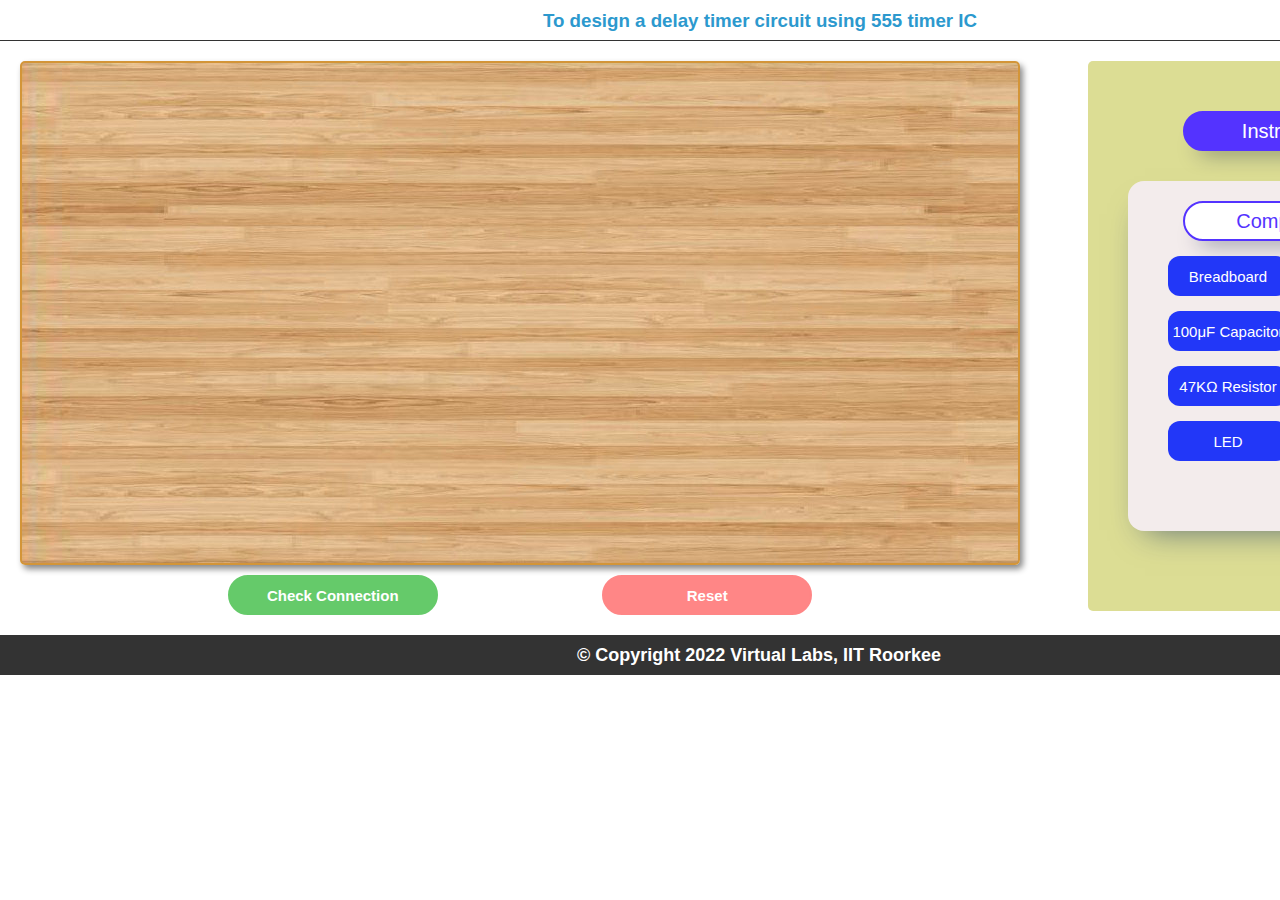
<file: simulation/index.html>
<!DOCTYPE html>
<html lang="en">

<head>
    <meta charset="UTF-8">
    <meta name="viewport" content="width=device-width, initial-scale=1.0">
    <title>To design a delay timer circuit using 555 timer IC</title>

    <!--JSplumb-->
    <link rel="stylesheet" href="css\jsplumbtoolkit-defaults.css">
    <script src="js\jsplumb.min.js"></script>

    <script src="js\jquery-latest.js"></script>
    <script src="js\jquery-ui-latest.js"></script>
    <script src="js\jquery.jsPlumb-1.3.9-all-min.js"></script>


    <!--jQuery-->
    <script src="js\jquery.min.js"></script>

    <!--JS files-->
    <script src="js/index.js"></script>
    <script src="js/graph.js"></script>

    <!--CSS files-->
    <link rel="stylesheet" href="css/style.css">
</head>

<body>

  
    <div id="exp-name">
        <h3>To design a delay timer circuit using 555 timer IC</h3>
    </div>
    <div id="simulation">
        <div class="left">

            <div id="mid">

                <br/>

                <div id="supply"></div>

                <div id="watch">
                    <p><span id="seconds">00</span>:<span id="tens">00</span></p>
                </div>

                <br/>
                <br/>
                <br/>
                <br/>

                <div id="board">
                    <div id="c"></div>
                    <div id="ic"></div>
                    <div id="r1"></div>
                    <div id="r2"></div>
                    <div id="led"></div>
                    <div id="c_label">A&nbsp;&nbsp;&nbsp;&nbsp;B</div>
                    <div id="r1_label">A&nbsp;&nbsp;&nbsp;&nbsp;&nbsp;&nbsp;&nbsp;&nbsp;&nbsp;&nbsp;&nbsp;&nbsp;B</div>
                    <div id="r2_label">A&nbsp;&nbsp;&nbsp;&nbsp;&nbsp;&nbsp;&nbsp;&nbsp;&nbsp;&nbsp;&nbsp;&nbsp;B</div>
                    <div id="led_label">A C</div>
                </div>

            </div>

            <div class="bottom">
                <div>
                    <button id="check" onclick="checkCircuit()" disabled >Check Connection</button>
                    <button id="reset" onclick="reload()" disabled>Reset</button>
                </div>

            </div>
        </div>

        <div class="right">
            <div class="Button-data" id="First_Data">
                <div class="panel">
                    
                        <button class="close-btn" id="close-btn"><span>&#10005</span></button>
                   
                    <ol type="1" style="padding-left:20px;">
                        <li>Click on the components button to place the component.</li>
                        <li>Make connections as per the circuit diagram and pin diagram of IC.</li>
                        <figure style="margin-bottom: 10px">
                            <img src="./images/image002.jpg" style="height: 240px; margin-left: 70px; ;">
                            <figcaption style="text-align: center;">Fig. 1 Circuit diagram of Delay before Turn ON Timer</figcaption>
                          </figure>
                          <figure style="margin-bottom: 10px">
                            <img src="./images/image004.jpg" style="height: 150px; margin-left: 100px;">
                            <figcaption style="text-align: center;">Fig. 2 Pin diagram of IC 555</figcaption>
                          </figure>
                        <li>Click on <b>'Check Connections'</b> button. If connections are right, click on ‘OK’, then Simulation will become active. </li>
                        <li>Observe the Delay Time before the circuit turns on (LED glows).</li>
                        <li>Compare it with the theoretical value. </li>
                        <li>Click on the <b>'Reset'</b> button to reset the page.</li>
                    </ol>
                </div>
            </div>


            <div>
                <button class="right_btn" id="First">Instructions</button>

            </div>

            <div class="Components">

                <button class="right_btn" id="second">Components</button>

                <div>
                    <button id="breadbutton" onclick="breadboard()">Breadboard</button>
                    <button id="supplybutton" onclick="supply()">Supply</button>
                </div>
                <div>
                    <button id="c1button" onclick="c()">100&mu;F Capacitor</button>
                    <button id="icbutton" onclick="ic()">555 Timer IC</button>
                </div>
                <div>
                    <button id="r1button" onclick="r1()">47K&#8486; Resistor</button>
                    <button id="r2button" onclick="r2()">470&#8486; Resistor</button>
                </div>
                <div>
                    <button id="ledbutton" onclick="led()">LED</button>
                </div>
            </div>

        </div>
    </div>
    
    <div id="copyright">
        <p style="font-weight:bold">&copy; Copyright 2022 Virtual Labs, IIT Roorkee</p>
    </div>
    <script src="js/right_components.js"></script>
<script src="../assets/js/iframeResize.js"></script></body>

</html>
</file>
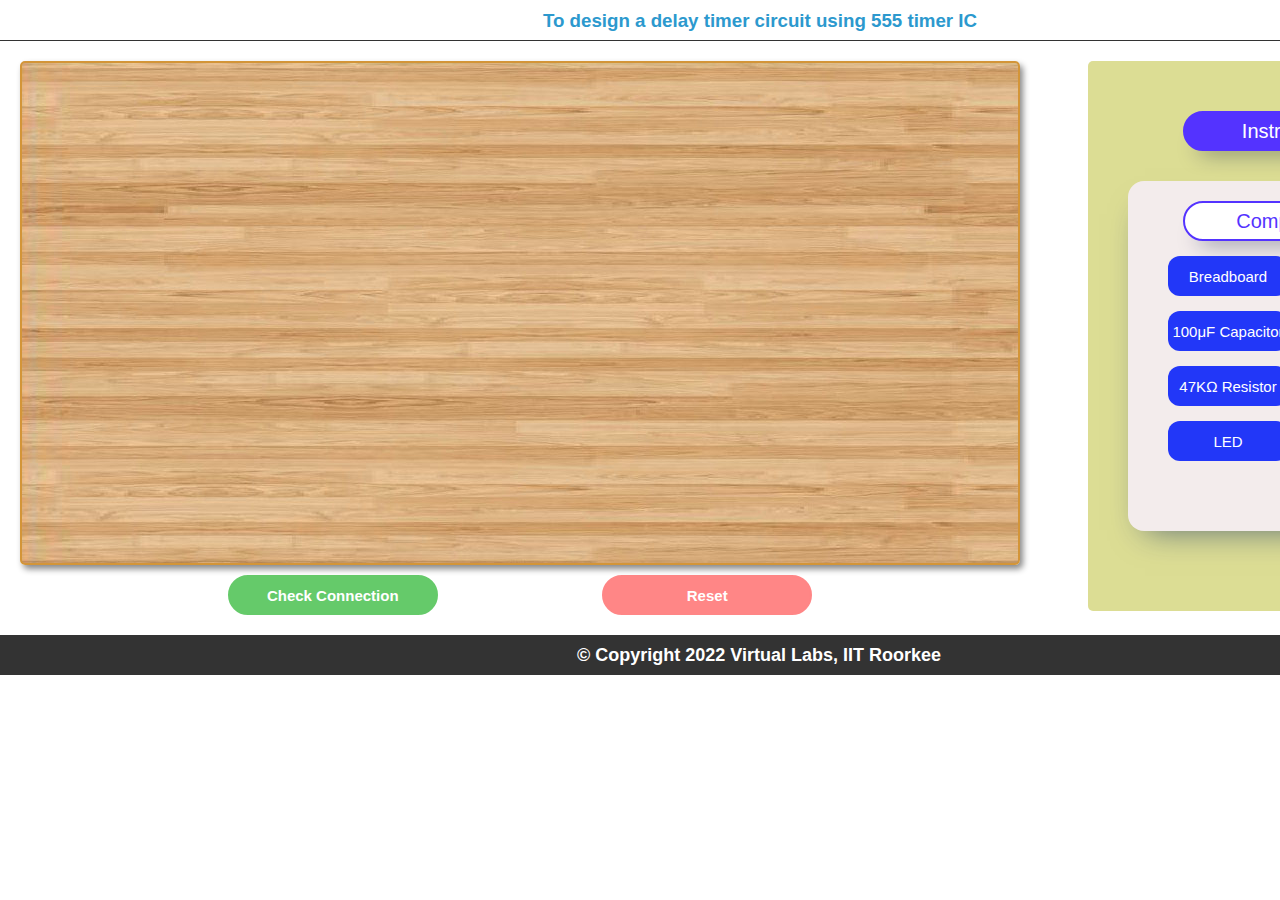
<file: experiment/simulation/index.html>
<!DOCTYPE html>
<html lang="en">

<head>
    <meta charset="UTF-8">
    <meta name="viewport" content="width=device-width, initial-scale=1.0">
    <title>To design a delay timer circuit using 555 timer IC</title>

    <!--JSplumb-->
    <link rel="stylesheet" href="css\jsplumbtoolkit-defaults.css">
    <script src="js\jsplumb.min.js"></script>

    <script src="js\jquery-latest.js"></script>
    <script src="js\jquery-ui-latest.js"></script>
    <script src="js\jquery.jsPlumb-1.3.9-all-min.js"></script>


    <!--jQuery-->
    <script src="js\jquery.min.js"></script>

    <!--JS files-->
    <script src="js/index.js"></script>
    <script src="js/graph.js"></script>

    <!--CSS files-->
    <link rel="stylesheet" href="css/style.css">
</head>

<body>

  
    <div id="exp-name">
        <h3>To design a delay timer circuit using 555 timer IC</h3>
    </div>
    <div id="simulation">
        <div class="left">

            <div id="mid">

                <br/>

                <div id="supply"></div>

                <div id="watch">
                    <p><span id="seconds">00</span>:<span id="tens">00</span></p>
                </div>

                <br/>
                <br/>
                <br/>
                <br/>

                <div id="board">
                    <div id="c"></div>
                    <div id="ic"></div>
                    <div id="r1"></div>
                    <div id="r2"></div>
                    <div id="led"></div>
                    <div id="c_label">A&nbsp;&nbsp;&nbsp;&nbsp;B</div>
                    <div id="r1_label">A&nbsp;&nbsp;&nbsp;&nbsp;&nbsp;&nbsp;&nbsp;&nbsp;&nbsp;&nbsp;&nbsp;&nbsp;B</div>
                    <div id="r2_label">A&nbsp;&nbsp;&nbsp;&nbsp;&nbsp;&nbsp;&nbsp;&nbsp;&nbsp;&nbsp;&nbsp;&nbsp;B</div>
                    <div id="led_label">A C</div>
                </div>

            </div>

            <div class="bottom">
                <div>
                    <button id="check" onclick="checkCircuit()" disabled >Check Connection</button>
                    <button id="reset" onclick="reload()" disabled>Reset</button>
                </div>

            </div>
        </div>

        <div class="right">
            <div class="Button-data" id="First_Data">
                <div class="panel">
                    
                        <button class="close-btn" id="close-btn"><span>&#10005</span></button>
                   
                    <ol type="1" style="padding-left:20px;">
                        <li>Click on the components button to place the component.</li>
                        <li>Make connections as per the circuit diagram and pin diagram of IC.</li>
                        <figure style="margin-bottom: 10px">
                            <img src="./images/image002.jpg" style="height: 240px; margin-left: 70px; ;">
                            <figcaption style="text-align: center;">Fig. 1 Circuit diagram of Delay before Turn ON Timer</figcaption>
                          </figure>
                          <figure style="margin-bottom: 10px">
                            <img src="./images/image004.jpg" style="height: 150px; margin-left: 100px;">
                            <figcaption style="text-align: center;">Fig. 2 Pin diagram of IC 555</figcaption>
                          </figure>
                        <li>Click on <b>'Check Connections'</b> button. If connections are right, click on ‘OK’, then Simulation will become active. </li>
                        <li>Observe the Delay Time before the circuit turns on (LED glows).</li>
                        <li>Compare it with the theoretical value. </li>
                        <li>Click on the <b>'Reset'</b> button to reset the page.</li>
                    </ol>
                </div>
            </div>


            <div>
                <button class="right_btn" id="First">Instructions</button>

            </div>

            <div class="Components">

                <button class="right_btn" id="second">Components</button>

                <div>
                    <button id="breadbutton" onclick="breadboard()">Breadboard</button>
                    <button id="supplybutton" onclick="supply()">Supply</button>
                </div>
                <div>
                    <button id="c1button" onclick="c()">100&mu;F Capacitor</button>
                    <button id="icbutton" onclick="ic()">555 Timer IC</button>
                </div>
                <div>
                    <button id="r1button" onclick="r1()">47K&#8486; Resistor</button>
                    <button id="r2button" onclick="r2()">470&#8486; Resistor</button>
                </div>
                <div>
                    <button id="ledbutton" onclick="led()">LED</button>
                </div>
            </div>

        </div>
    </div>
    
    <div id="copyright">
        <p style="font-weight:bold">&copy; Copyright 2022 Virtual Labs, IIT Roorkee</p>
    </div>
    <script src="js/right_components.js"></script>
</body>

</html>
</file>
<file: simulation/css/style.css>
* {
    margin: 0px;
    padding: 0;
    font-family: 'Raleway', sans-serif;
}

button:focus {
    outline: none;
}

button:disabled
{
    cursor: not-allowed;
    opacity: 0.6;
}

/*header section template styling*/

#header {
    border-bottom: 8px solid #ff6600;
    font-family: 'Raleway', sans-serif;
    width: 1518px;
    top: 0;
    background-color: #fff!important;
}

#header img {
    padding: 8px 8px 4px 32px;
}

#labName {
    float: right;
    font-size: 25px;
    align-items: center;
    margin-top: 30px;
    margin-right: 40px;
    color: #2C99CE;
}

#exp-name {
    width: 1500px;
    text-align: center;
    padding: 10px;
    height: 20px;
    color: #2C99CE;
    font-family: 'Raleway', sans-serif;
    border-bottom: 1px solid #333;
}

#simulation {
    height: 590px;
    width: 1518px;
    display: inline-block;
}


/*left side views*/

.left {
    padding-top: 20px;
    margin-left: 20px;
    float: left;
    width: 1000px;
    height: 550px;
    display: block;
}


/*Screen for experiment*/

#mid {
    height: 500px;
    border: 2px solid #d39538;
    box-shadow: 3px 4px 6px #888888;
    border-radius: 5px;
    background-image: url('../images/desk2.jpg');
}


/* Components */

#watch {
    height: 40px;
    width: 100px;
    display: inline-block;
    margin-left: 530px;
    padding: 8px;
    visibility: hidden;
    font-size: 35px;
}

#board {
    margin: auto;
    height: 300px;
    width: 909px;
    border-radius: 5px;
    border: 3px solid #d6d3d3;
    box-shadow: 3px 4px 6px #888888;
    background-image: url('../images/board.png');
    display: block;
    visibility: hidden;
}

#supply {
    height: 78px;
    width: 119px;
    margin-left: 100px;
    background-image: url('../images/supply.png');
    border-radius: 10px;
    box-shadow: 1px 2px 4px #333;
    background-size: cover;
    display: inline-block;
    visibility: hidden;
}

#c {
    height: 160px;
    width: 40px;
    margin: 73.4px 0px 0px 156.6px;
    background-image: url('../images/capacitor.png');
    display: inline-block;
    visibility: hidden;
}

#c_label
{
    margin-left: 158px;
    margin-top: 0px;
    visibility: hidden;  
}

#ic {
    height: 160px;
    width: 55px;
    margin: 73.4px 0px 0px 50px;
    background-image: url('../images/555.png');
    display: inline-block;
    visibility: hidden;
}

#r1 {
    margin-top: 162px;
    margin-left: 58px;
    height: 72px;
    width: 66px;
    background-image: url('../images/R47K.png');
    background-size: cover;
    display: inline-block;
    visibility: hidden;
}
#r1_label
{
    margin-left: 365px;
    margin-top: -20px;
    visibility: hidden;  
}


#r2 {
    height: 72px;
    width: 65px;
    margin-left: 51px;
    background-image: url('../images/R470.png');
    background-size: cover;
    display: inline-block;
    visibility: hidden;
}
#r2_label
{
    margin-left: 486px;
    margin-top: -20px;
    visibility: hidden;  
}

#led {
    height: 140px;
    width: 31px;
    margin-left: 57px;
    background-image: url('../images/led0.png');
    background-size: cover;
    display: inline-block;
    visibility: hidden;
}
#led_label
{
    margin-left: 620px;
    margin-top: -20px;
    visibility: hidden;  
}

/*check connection and reset button*/

.bottom {
    height: 60px;
    text-align: center;
}

.bottom button {
    margin: 10px 80px 10px 80px;
    height: 40px;
    width: 210px;
    font-size: 15px;
    border: none;
    font-weight: bold;
    border-radius: 25px;
    color: white;
}

#check {
    border: 2px rgb(0, 168, 8) solid;
    background: rgb(0, 168, 8);
}

#check:hover {
    color: rgb(0, 168, 8);
    background: white;
    font-size: 16px;
}

#reset {
    border: 2px rgb(255, 54, 54) solid;
    background: rgb(255, 54, 54);
}

#reset:hover {
    color: rgb(255, 54, 54);
    background: white;
    font-size: 16px;
}


/*right side views*/

.right {
    margin-top: 20px;
    margin-right: 20px;
    float: right;
    border-radius: 5px;
    background: rgb(220, 221, 148);
    width: 410px;
    height: 550px;
    text-align: center;
    display: block;
}


/* The container */

.container {
    display: block;
    position: relative;
    padding-left: 35px;
    margin-bottom: 12px;
    cursor: pointer;
    font-size: 15px;
}


/*right side buttons*/

.right_btn {
    height: 40px;
    width: 220px;
    font-size: 20px;
    cursor: pointer;
    background: white;
    font-weight: 500;
    background: #5433FF;
    border: 2px solid #5433ff;
    box-shadow: 0 16px 22px -17px #03153B;
    color: #fff;
    cursor: pointer;
    margin-top: 50px;
    border-radius: 20px;
}

.right_btn:hover {
    background-color: #ffffff;
    color: #5433FF;
}

#second {
    background-color: #fff;
    color: #5433FF;
    margin-top: 20px;
}


/*floating panel styling*/

.Button-data {
    position: fixed;
    right: 0;
    bottom:auto;
    transform: translateX(100%);
    transition: transform 0.4s ease-in-out;
    overflow: scroll;
    z-index: 1000;
}

.Button-data.visible {
    transform: translateX(-10px);
}

.Components {
    margin-top: 30px;
    margin-left: 40px;
    background-color: #fff;
    border-radius: 16px;
    box-shadow: 0 16px 31px -17px rgba(0, 31, 97, 0.6);
    background: rgb(243, 236, 236);
    align-items: center;
    font-family: 'Muli';
    height: 350px;
    width: 330px;
}

.Components div {
    margin-left: 30px;
}

.Components div button {
    height: 40px;
    background-color: #2237f8;
    width: 120px;
    color: #FFFFFF;
    border-radius: 12px;
    border: 1px rgb(46, 9, 255) solid;
    cursor: pointer;
    font-size: 15px;
    text-align: center;
    margin-left: 10px;
    border: none;
    transition-duration: 0.2s;
    text-decoration: none;
}

.Components div {
    display: flex;
    margin-top: 15px;
}

.Components button:hover {
    background-color: #ffffff;
    color: #5433FF;
}

.panel {
    padding: 20px 20px 20px 20px;
    background-color: #fff;
    border-radius: 16px;
    border: 1px solid black;
    display: flex;
    flex-direction: column;
    justify-content: center;
    font-family: 'Muli';
    text-align: justify;
    overflow: hidden;
    height: auto;
    width: 430px;
    max-width: calc(100% - 10px);
    z-index: -1;
}

.close-btn {
    border: 0;
    color: rgb(255, 5, 5);
    background: white;
    font-weight: 900;
    cursor: pointer;
    font-size: 15px;
    position: absolute;
    top: 5px;
    right: 15px;
    border-radius: 15px;
    
}

.panel button.close-btn:focus {
    outline: none;
}

.panel h4 {
    text-align: left;
    padding-left: 15px;
    font-weight: 200;
    line-height: 22px;
    color: black;
    font-family: Arial, Helvetica, sans-serif;
    font-size: 17px;
}

.floating-btn {
    border-radius: 26.5px;
    background-color: #001F61;
    border: 1px solid #001F61;
    box-shadow: 0 16px 22px -17px #03153B;
    color: #fff;
    cursor: pointer;
    font-size: 16px;
    line-height: 20px;
    padding: 12px 20px;
    position: fixed;
    bottom: 20px;
    right: 20px;
    z-index: 999;
}

.floating-btn:hover {
    background-color: #ffffff;
    color: #001F61;
}

.floating-btn:focus {
    outline: none;
}

li::marker{
    font-weight: bold;
}

/*floating panel styling end*/


/*footer styling*/

#copyright {
    width: 1518px;
    height: 30px;
    font-size: 18px;
    padding-top: 10px;
    text-align: center;
    color: #fff;
    background-color: #333;
    font-family: 'Raleway', sans-serif;
}
</file>
<file: experiment/simulation/css/style.css>
* {
    margin: 0px;
    padding: 0;
    font-family: 'Raleway', sans-serif;
}

button:focus {
    outline: none;
}

button:disabled
{
    cursor: not-allowed;
    opacity: 0.6;
}

/*header section template styling*/

#header {
    border-bottom: 8px solid #ff6600;
    font-family: 'Raleway', sans-serif;
    width: 1518px;
    top: 0;
    background-color: #fff!important;
}

#header img {
    padding: 8px 8px 4px 32px;
}

#labName {
    float: right;
    font-size: 25px;
    align-items: center;
    margin-top: 30px;
    margin-right: 40px;
    color: #2C99CE;
}

#exp-name {
    width: 1500px;
    text-align: center;
    padding: 10px;
    height: 20px;
    color: #2C99CE;
    font-family: 'Raleway', sans-serif;
    border-bottom: 1px solid #333;
}

#simulation {
    height: 590px;
    width: 1518px;
    display: inline-block;
}


/*left side views*/

.left {
    padding-top: 20px;
    margin-left: 20px;
    float: left;
    width: 1000px;
    height: 550px;
    display: block;
}


/*Screen for experiment*/

#mid {
    height: 500px;
    border: 2px solid #d39538;
    box-shadow: 3px 4px 6px #888888;
    border-radius: 5px;
    background-image: url('../images/desk2.jpg');
}


/* Components */

#watch {
    height: 40px;
    width: 100px;
    display: inline-block;
    margin-left: 530px;
    padding: 8px;
    visibility: hidden;
    font-size: 35px;
}

#board {
    margin: auto;
    height: 300px;
    width: 909px;
    border-radius: 5px;
    border: 3px solid #d6d3d3;
    box-shadow: 3px 4px 6px #888888;
    background-image: url('../images/board.png');
    display: block;
    visibility: hidden;
}

#supply {
    height: 78px;
    width: 119px;
    margin-left: 100px;
    background-image: url('../images/supply.png');
    border-radius: 10px;
    box-shadow: 1px 2px 4px #333;
    background-size: cover;
    display: inline-block;
    visibility: hidden;
}

#c {
    height: 160px;
    width: 40px;
    margin: 73.4px 0px 0px 156.6px;
    background-image: url('../images/capacitor.png');
    display: inline-block;
    visibility: hidden;
}

#c_label
{
    margin-left: 158px;
    margin-top: 0px;
    visibility: hidden;  
}

#ic {
    height: 160px;
    width: 55px;
    margin: 73.4px 0px 0px 50px;
    background-image: url('../images/555.png');
    display: inline-block;
    visibility: hidden;
}

#r1 {
    margin-top: 162px;
    margin-left: 58px;
    height: 72px;
    width: 66px;
    background-image: url('../images/R47K.png');
    background-size: cover;
    display: inline-block;
    visibility: hidden;
}
#r1_label
{
    margin-left: 365px;
    margin-top: -20px;
    visibility: hidden;  
}


#r2 {
    height: 72px;
    width: 65px;
    margin-left: 51px;
    background-image: url('../images/R470.png');
    background-size: cover;
    display: inline-block;
    visibility: hidden;
}
#r2_label
{
    margin-left: 486px;
    margin-top: -20px;
    visibility: hidden;  
}

#led {
    height: 140px;
    width: 31px;
    margin-left: 57px;
    background-image: url('../images/led0.png');
    background-size: cover;
    display: inline-block;
    visibility: hidden;
}
#led_label
{
    margin-left: 620px;
    margin-top: -20px;
    visibility: hidden;  
}

/*check connection and reset button*/

.bottom {
    height: 60px;
    text-align: center;
}

.bottom button {
    margin: 10px 80px 10px 80px;
    height: 40px;
    width: 210px;
    font-size: 15px;
    border: none;
    font-weight: bold;
    border-radius: 25px;
    color: white;
}

#check {
    border: 2px rgb(0, 168, 8) solid;
    background: rgb(0, 168, 8);
}

#check:hover {
    color: rgb(0, 168, 8);
    background: white;
    font-size: 16px;
}

#reset {
    border: 2px rgb(255, 54, 54) solid;
    background: rgb(255, 54, 54);
}

#reset:hover {
    color: rgb(255, 54, 54);
    background: white;
    font-size: 16px;
}


/*right side views*/

.right {
    margin-top: 20px;
    margin-right: 20px;
    float: right;
    border-radius: 5px;
    background: rgb(220, 221, 148);
    width: 410px;
    height: 550px;
    text-align: center;
    display: block;
}


/* The container */

.container {
    display: block;
    position: relative;
    padding-left: 35px;
    margin-bottom: 12px;
    cursor: pointer;
    font-size: 15px;
}


/*right side buttons*/

.right_btn {
    height: 40px;
    width: 220px;
    font-size: 20px;
    cursor: pointer;
    background: white;
    font-weight: 500;
    background: #5433FF;
    border: 2px solid #5433ff;
    box-shadow: 0 16px 22px -17px #03153B;
    color: #fff;
    cursor: pointer;
    margin-top: 50px;
    border-radius: 20px;
}

.right_btn:hover {
    background-color: #ffffff;
    color: #5433FF;
}

#second {
    background-color: #fff;
    color: #5433FF;
    margin-top: 20px;
}


/*floating panel styling*/

.Button-data {
    position: fixed;
    right: 0;
    bottom:auto;
    transform: translateX(100%);
    transition: transform 0.4s ease-in-out;
    overflow: scroll;
    z-index: 1000;
}

.Button-data.visible {
    transform: translateX(-10px);
}

.Components {
    margin-top: 30px;
    margin-left: 40px;
    background-color: #fff;
    border-radius: 16px;
    box-shadow: 0 16px 31px -17px rgba(0, 31, 97, 0.6);
    background: rgb(243, 236, 236);
    align-items: center;
    font-family: 'Muli';
    height: 350px;
    width: 330px;
}

.Components div {
    margin-left: 30px;
}

.Components div button {
    height: 40px;
    background-color: #2237f8;
    width: 120px;
    color: #FFFFFF;
    border-radius: 12px;
    border: 1px rgb(46, 9, 255) solid;
    cursor: pointer;
    font-size: 15px;
    text-align: center;
    margin-left: 10px;
    border: none;
    transition-duration: 0.2s;
    text-decoration: none;
}

.Components div {
    display: flex;
    margin-top: 15px;
}

.Components button:hover {
    background-color: #ffffff;
    color: #5433FF;
}

.panel {
    padding: 20px 20px 20px 20px;
    background-color: #fff;
    border-radius: 16px;
    border: 1px solid black;
    display: flex;
    flex-direction: column;
    justify-content: center;
    font-family: 'Muli';
    text-align: justify;
    overflow: hidden;
    height: auto;
    width: 430px;
    max-width: calc(100% - 10px);
    z-index: -1;
}

.close-btn {
    border: 0;
    color: rgb(255, 5, 5);
    background: white;
    font-weight: 900;
    cursor: pointer;
    font-size: 15px;
    position: absolute;
    top: 5px;
    right: 15px;
    border-radius: 15px;
    
}

.panel button.close-btn:focus {
    outline: none;
}

.panel h4 {
    text-align: left;
    padding-left: 15px;
    font-weight: 200;
    line-height: 22px;
    color: black;
    font-family: Arial, Helvetica, sans-serif;
    font-size: 17px;
}

.floating-btn {
    border-radius: 26.5px;
    background-color: #001F61;
    border: 1px solid #001F61;
    box-shadow: 0 16px 22px -17px #03153B;
    color: #fff;
    cursor: pointer;
    font-size: 16px;
    line-height: 20px;
    padding: 12px 20px;
    position: fixed;
    bottom: 20px;
    right: 20px;
    z-index: 999;
}

.floating-btn:hover {
    background-color: #ffffff;
    color: #001F61;
}

.floating-btn:focus {
    outline: none;
}

li::marker{
    font-weight: bold;
}

/*floating panel styling end*/


/*footer styling*/

#copyright {
    width: 1518px;
    height: 30px;
    font-size: 18px;
    padding-top: 10px;
    text-align: center;
    color: #fff;
    background-color: #333;
    font-family: 'Raleway', sans-serif;
}
</file>
